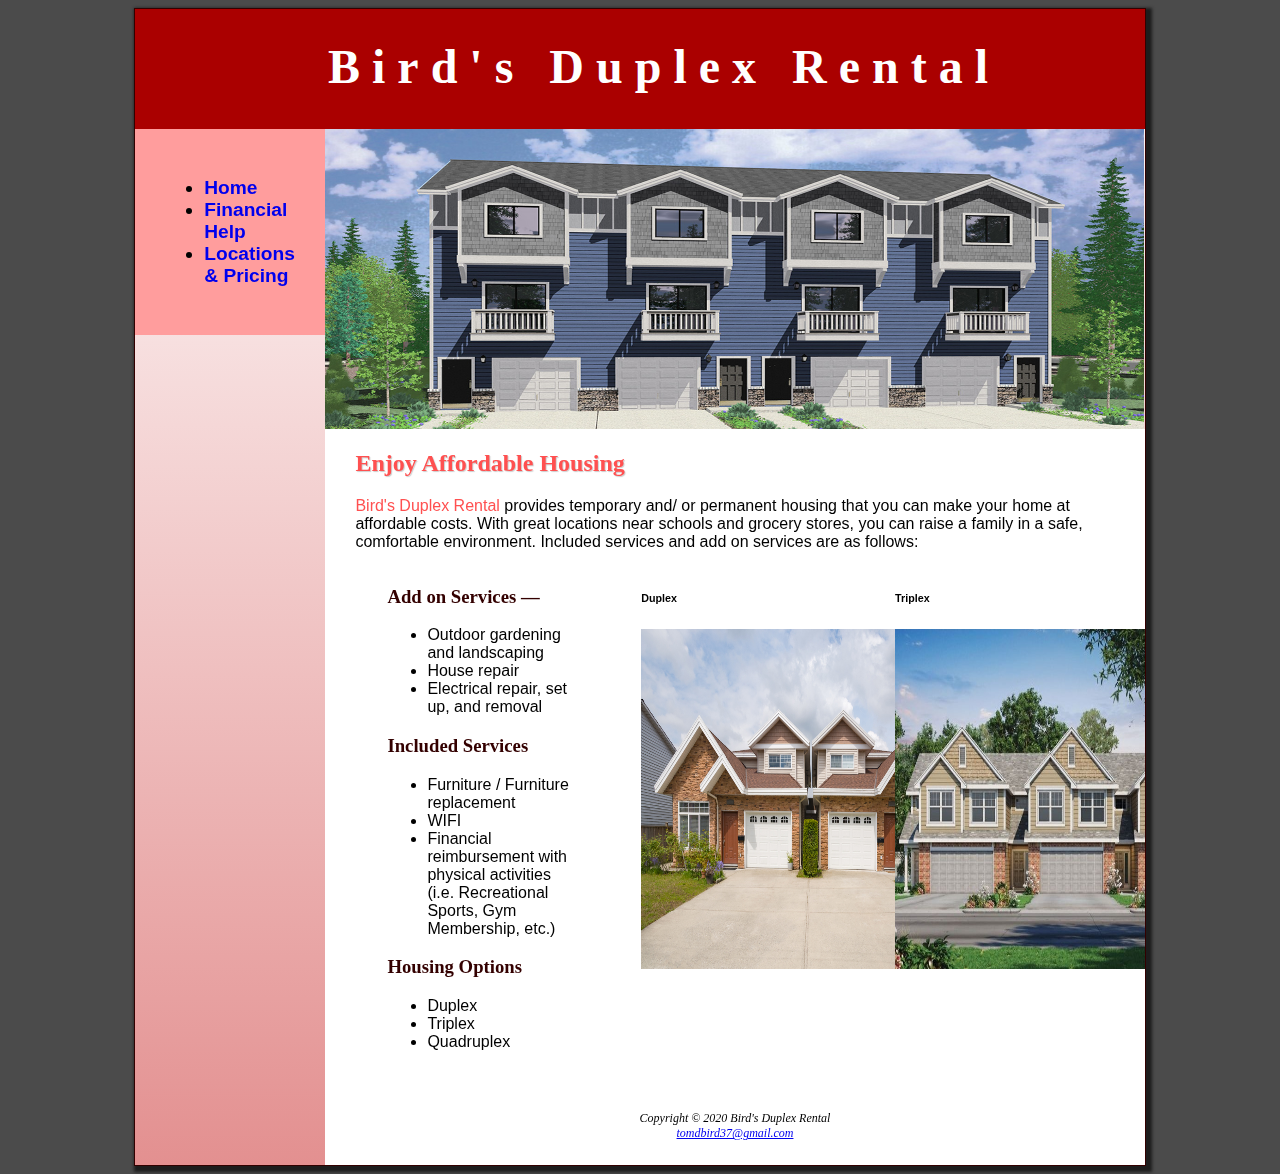
<file: index.html>
<!DOCTYPE html>
<html lang="en">

<head>
    <title>Bird"s Duplex Rental</title>
    <meta charset="utf-8">
    <link href="projectcomp.css" rel="stylesheet">
</head>

<body>

    <div id="wrapper">

        <header>
            <h1>Bird's Duplex Rental</h1>
        </header>

        <nav>
            <ul>
                <li><a href="index.html">Home</a></li>
                <li><a href="financial.html">Financial Help</a></li>
                <li><a href="location.html">Locations &amp; Pricing</a> </li>

            </ul>
        </nav>

        <div id="quadplexhero"></div>

        <main>
            <h2> Enjoy Affordable Housing</h2>
            <p>
                <span class="title">Bird's Duplex Rental</span> provides temporary and/ or permanent housing that you
                can make
                your home at affordable costs. With great locations near schools and grocery stores, you can raise a
                family in
                a safe, comfortable environment. Included services and add on services are as follows:
            </p>

            <section>
                <h3>Add on Services &mdash;</h3>
                <ul>
                    <li>
                        Outdoor gardening and landscaping
                    </li>
                    <li>
                        House repair
                    </li>
                    <li>
                        Electrical repair, set up, and removal
                    </li>
                </ul>

                <h3>Included Services</h3>
                <ul>
                    <li>
                        Furniture / Furniture replacement
                    </li>
                    <li>
                        WIFI
                    </li>
                    <li>
                        Financial reimbursement with physical activities <br>
                        (i.e. Recreational Sports, Gym Membership, etc.)
                    </li>
                </ul>
                <h3>Housing Options</h3>
                <ul>
                    <li>Duplex</li>
                    <li>Triplex</li>
                    <li>Quadruplex</li>
                </ul>
            </section>
            <section>
                <h6>Duplex</h6>
                <div>
                    <img src="duplex.jpg" width="340" height="340" alt="Picture of Duplex">
                </div>
            </section>
            <section>
                <h6>Triplex</h6>
                <div>
                    <img src="triplex.jpg" width="340" height="340" alt="Picture of Triplex">
                </div>
            </section>

        </main>
        <footer>
            Copyright &copy; 2020 Bird's Duplex Rental <br> <a
                href="mailto:tomdbird37@gmail.com">tomdbird37@gmail.com</a>
        </footer>
    </div>

</body>

</html>
</file>
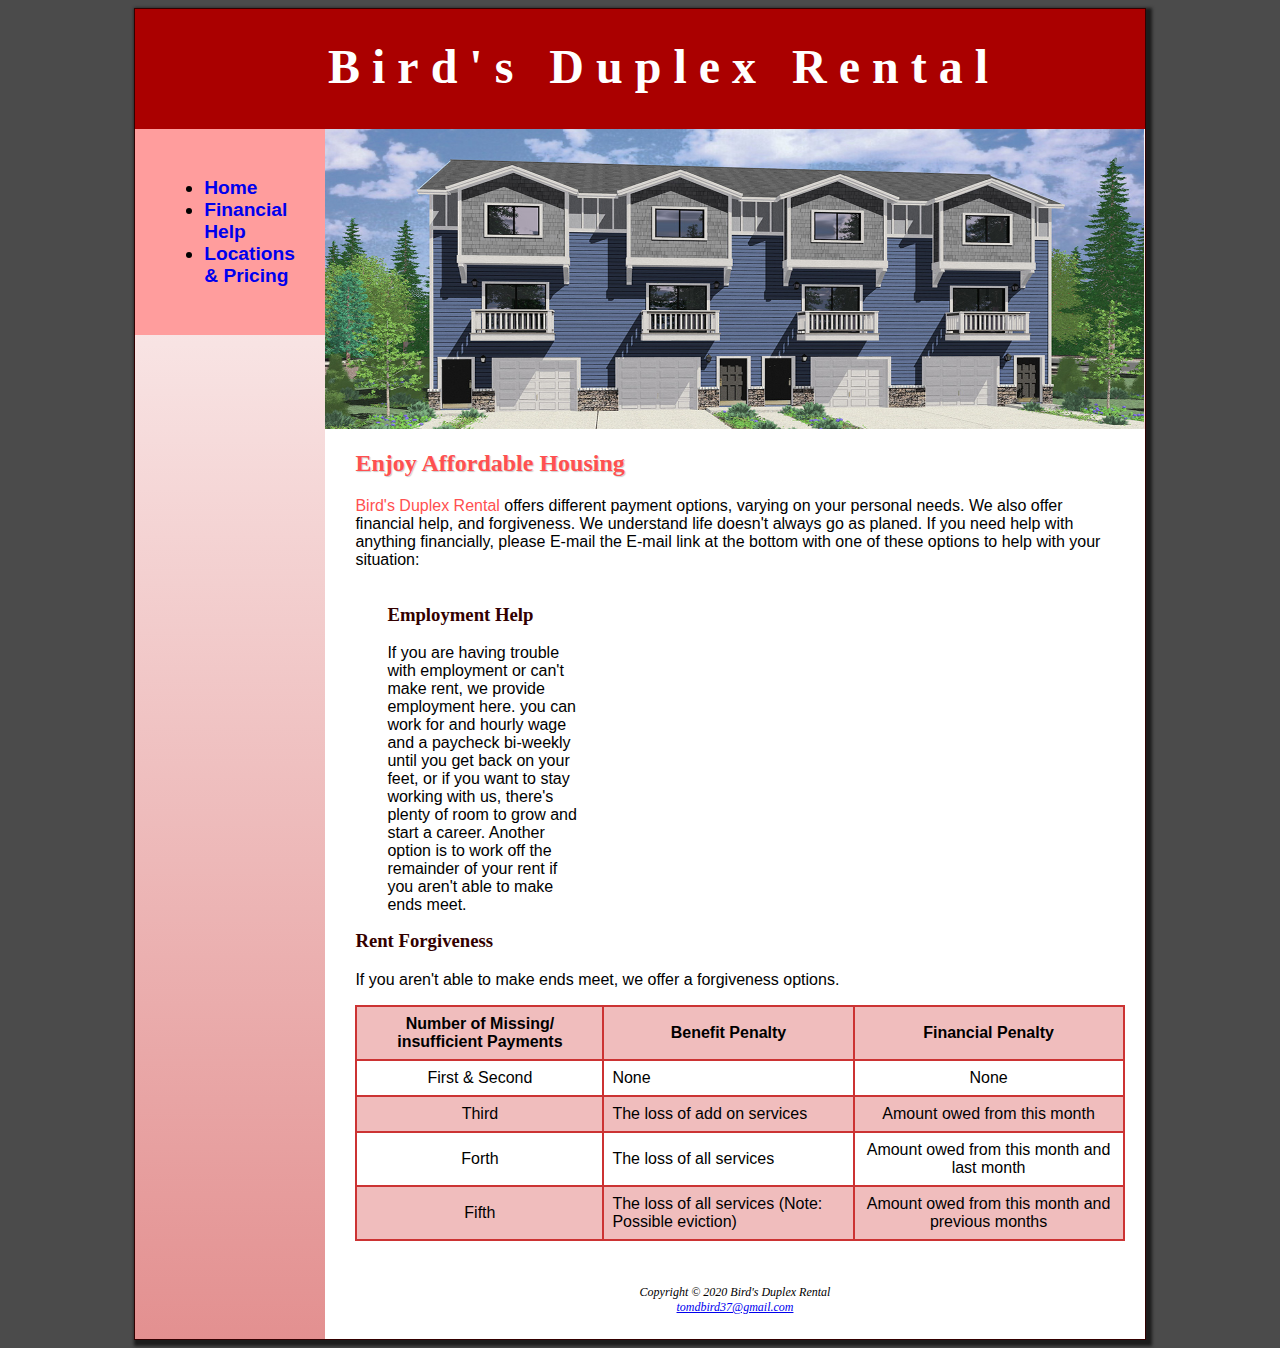
<file: financial.html>
<!DOCTYPE html>
<html lang="en">

<head>
    <title>Bird"s Duplex Rental</title>
    <meta charset="utf-8">
    <link href="projectcomp.css" rel="stylesheet">
</head>

<body>

    <div id="wrapper">

        <header>
            <h1>Bird's Duplex Rental</h1>
        </header>

        <nav>
            <ul>
                <li><a href="index.html">Home</a></li>
                <li><a href="financial.html">Financial Help</a></li>
                <li><a href="location.html">Locations &amp; Pricing</a> </li>

            </ul>
        </nav>

        <div id="quadplexhero"></div>

        <main>
            <h2> Enjoy Affordable Housing</h2>
            <p>
                <span class="title">Bird's Duplex Rental</span> offers different payment options, varying
                on your personal needs. We also offer financial help, and forgiveness. We understand life
                doesn't always go as planed. If you need help with anything financially, please E-mail the
                E-mail link at the bottom with one of these options to help with your situation:
            </p>

            <section>
                <h3>Employment Help</h3>
                <p>
                    If you are having trouble with employment or can't make rent, we provide employment here.
                    you can work for and hourly wage and a paycheck bi-weekly until you get back on your feet,
                    or if you want to stay working with us, there's plenty of room to grow and start a career.
                    Another option is to work off the remainder of your rent if you aren't able to make ends
                    meet.
                </p>
            </section>
              <div id="special">
                    <h3>
                        Rent Forgiveness
                    </h3>
                    <p>
                        If you aren't able to make ends meet, we offer a forgiveness options.
                    </p>
                    <table>
                        <tr>
                            <th>Number of Missing/ insufficient Payments</th>
                            <th>Benefit Penalty</th>
                            <th>Financial Penalty</th>
                        </tr>
                        <tr>
                            <td>First &amp; Second</td>
                            <td class="text">None</td>
                            <td>None</td>
                        </tr>
                        <tr>
                            <td>Third</td>
                            <td class="text">
                                The loss of add on services
                            </td>
                            <td>
                                Amount owed from this month
                            </td>
                        </tr>
                        <tr>
                            <td>Forth</td>
                            <td class="text">
                                The loss of all services
                            </td>
                            <td>
                                Amount owed from this month and last month
                            </td>
                        </tr>
                        <tr>
                            <td>Fifth</td>
                            <td class="text">
                                The loss of all services (Note: Possible eviction)
                            </td>
                            <td>
                                Amount owed from this month and previous months
                            </td>
                        </tr>
                    </table>
                </div>
        </main>
        <footer>
            Copyright &copy; 2020 Bird's Duplex Rental <br> <a
                href="mailto:tomdbird37@gmail.com">tomdbird37@gmail.com</a>
        </footer>
    </div>

</body>

</html>
</file>
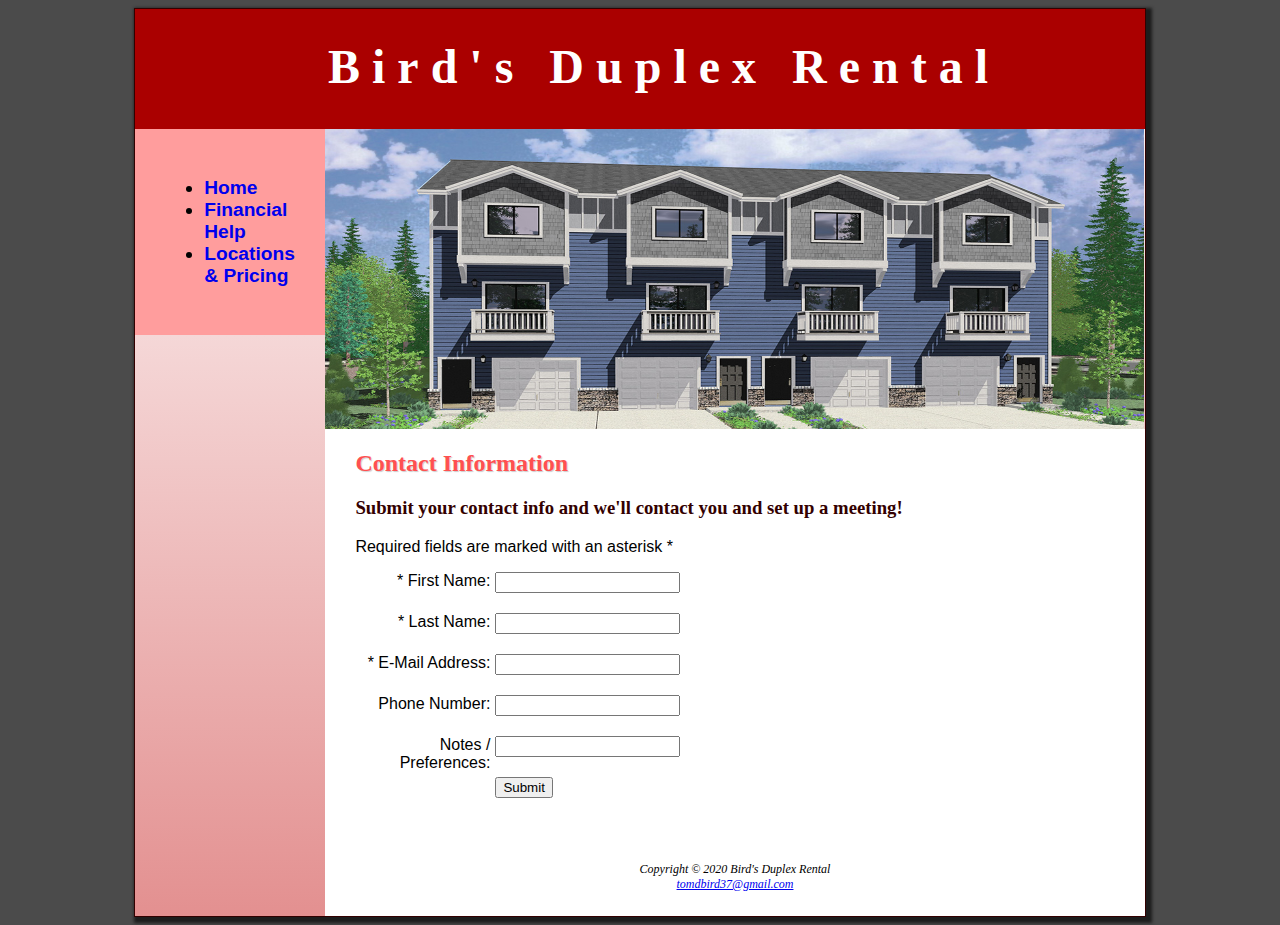
<file: location.html>
<!DOCTYPE html>
<html lang="en">

<head>
    <title>Bird"s Duplex Rental</title>
    <meta charset="utf-8">
    <link href="projectcomp.css" rel="stylesheet">
</head>

<body>

    <div id="wrapper">

        <header>
            <h1>Bird's Duplex Rental</h1>
        </header>

        <nav>
            <ul>
                <li><a href="index.html">Home</a></li>
                <li><a href="financial.html">Financial Help</a></li>
                <li><a href="location.html">Locations &amp; Pricing</a> </li>

            </ul>
        </nav>

        <div id="quadplexhero"></div>

        <main>
            <h2>Contact Information</h2>
            <h3>
                Submit your contact info and we'll contact you and set up a meeting!
            </h3>
            <p>
                Required fields are marked with an asterisk *
            </p>
            <form method="post" action="https://webdevbasics.net/scripts/pacific.php">
                <label for="myFName">* First Name:</label>
                <input type="text" name="myFName" id="myFName" required="required">
                <label for="myLName">* Last Name:</label>
                <input type="text" name="myLName" id="myLName" required="required">
                <label for="email">* E-Mail Address:</label>
                <input type="text" name="email" id="email" required="required">
                <label for="PhoneNumber">Phone Number:</label>
                <input type="text" name="PhoneNumber" id="PhoneNumber" maxlength="12">
                <label for="myNotes"> Notes / Preferences:</label>
                <input type="text" name="myNotes" id="myNotes">
                <input type="submit">
            </form>
        </main>
        <footer>
            Copyright &copy; 2020 Bird's Duplex Rental <br> <a
                href="mailto:tomdbird37@gmail.com">tomdbird37@gmail.com</a>
        </footer>
    </div>
</body>
</html>
</file>
<file: projectcomp.css>
body {
    background-color: rgb(75, 75, 75);
	color: rgb(0, 0, 0);
	font-family: Arial, Helvetica, sans-serif;
}
header {
	background-color: rgb(170, 0, 0);
	color: rgb(255, 255, 255);
	height: 120px;
	padding-top: 30px;
	padding-left: 3em;
	text-align: center;
}
main {
	padding-top: 1px;
	padding-right: 20px;
	padding-bottom: 20px;
	padding-left: 30px;
	display: block;
	background-color: #FFFFFF;
	margin-left: 190px;
	overflow: auto;
}
nav {
	font-weight: bold;
	font-size: 120%;
	padding: 1.5em;
	float: left;
	width: 190px;
    height: 100%;
	background-color: #ff9d9d;
}
nav a {
	text-decoration: none;
}
h1 {
	margin-top: 0%;
	margin-bottom: 0;
	font-family: Georgia, "Times New Roman", Times, serif;
	font-size: 3em;
	letter-spacing: 0.25em;
}
h2 {
	color: rgb(255, 80, 80);
	font-family: Georgia, "Times New Roman", Times, serif;
	text-shadow: 1px 1px 1px #CCCCCC;
}
h3 {
	font-family: Georgia, "Times New Roman", Times, serif;
	color: #330000;
}
.title {
	color: rgb(255, 80, 80);
}
footer {
	font-size: 75%;
	font-style: italic;
	text-align: center;
	font-family: Georgia, "Times New Roman", Times, serif;
	padding: 2em;
	margin-left: 190px;
	background-color: #FFFFFF;
}
#wrapper {
	background-color: #e39090;
	width: 80%;
	min-width: 960px;
	max-width: 2048px;
	margin-left: auto;
	margin-right: auto;
	box-shadow: 3px 3px 3px 3px #1d1d1d;
	border: 1px solid #330000;
	background-image: linear-gradient(to bottom, #FFFFFF, #e39090);
	background-repeat: no-repeat;
}
#quadplexhero {
	height: 300px;
	background-image: url(quadplex.jpg);
	background-size: 100% 100%;
	background-repeat: no-repeat;
	margin-left: 190px;
}
section {
	float: left;
	width: 33%;
	padding-left: 2em;
	padding-right: 2em;
}
* {
	box-sizing: border-box;
}
#special {
	clear: both;
}
table {
	border: 2px solid #cc3333;
	border-collapse: collapse;
}
td, th {
	padding: 0.5em;
	border: 2px solid #cc3333;
}
td {
	text-align: center;
}
.text {
	text-align: left;
}
tr:nth-of-type(odd) {
	background-color: #f0bdbd;
}
label {
	float: left;
	display:block;
	text-align: right;
	padding-right: 5px;
	width: 140px;
}
input {
	display: block;
	margin-bottom: 20px;
}
textarea {
	display: block;
	margin-bottom: 20px;
}
input[type="submit"] {
	margin-left: 140px;
}
</file>
